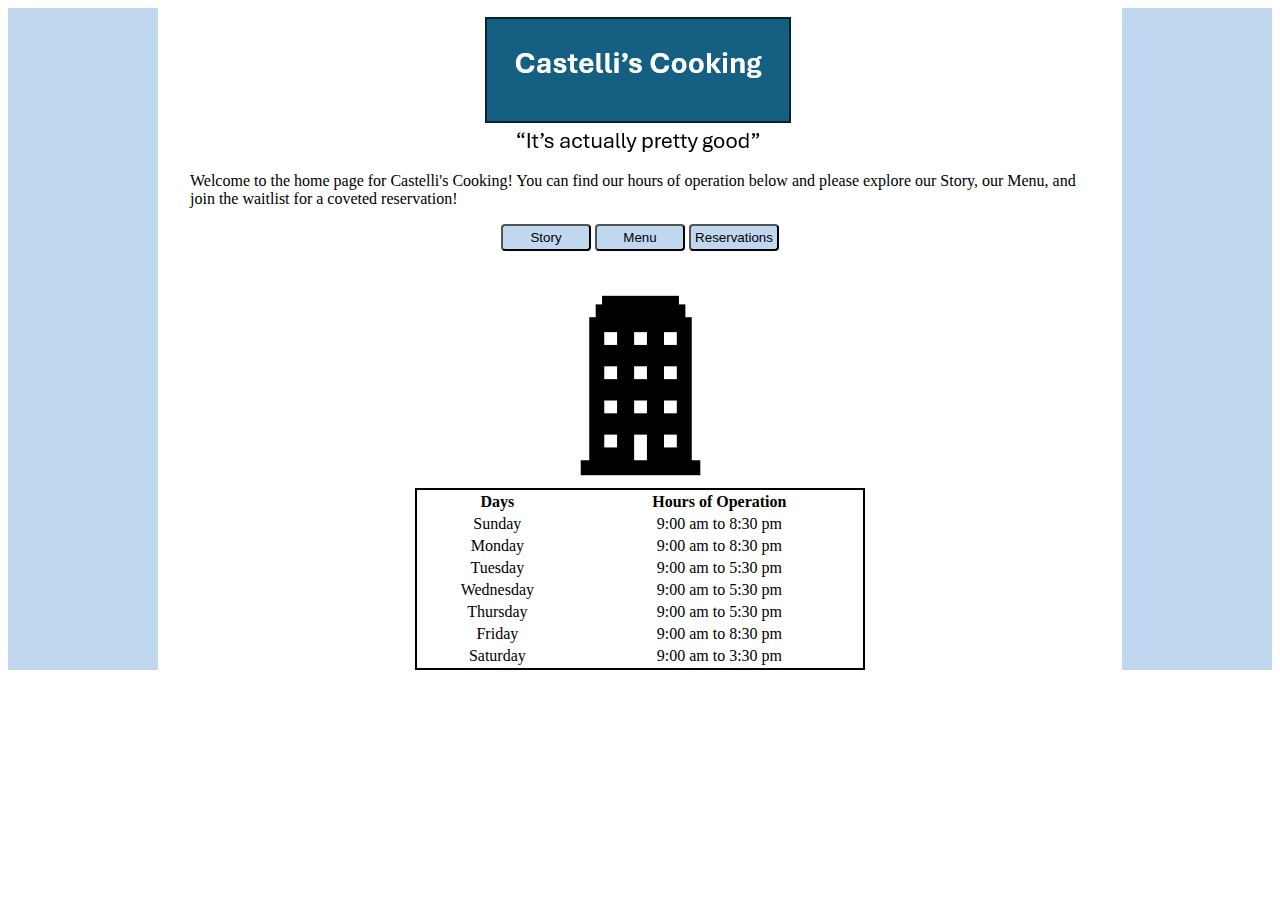
<file: index.html>
<!DOCTYPE html>
<html>
  <head>
    <meta charset="utf-8">
    <title>My Site - Website Structure Exercise</title>
    <link rel="stylesheet" type="text/css" href="homePage.css"/>
  </head>
  <body>
    <div id=containerDiv>
      <div class="borderDiv"></div>
<div id="overallDiv">
  <table id="logoTable">
    <tbody>
        <tr>
            <td class="spaceCol"></td>
            <td id="logoCol"><img id="logoImage" src="images/WebsiteDesign_Logo.png" /></td>
            <td id="spaceCol"></td>
        </tr>
    </tbody>
</table>
<p>Welcome to the home page for Castelli's Cooking! You can find our hours of operation
   below and please explore our Story, our Menu, and join the waitlist for a coveted reservation!</p>
   <div id="buttonDiv">
    <button class="navBtn" id="storyBtn" type="button"><a class="navLink" href="storyPage.html"><span class="buttonTxt">Story</span></a></button>
    <button class="navBtn"  id="menuBtn" type="button"><a class="navLink" href="menuPage.html">Menu</a></button>
    <button class="navBtn"  id="Reviews" type="button"><a class="navLink" href="reservationPage.html">Reservations</a></button>
   </div>
<div>
  <img id="restaurantImage" src="images/WebsiteDesign_Apartment.png"/>
</div>
  <table id="hrOpTable">
    <thead>
      <tr><th>Days</th><th>Hours of Operation</th></tr>
    </thead>
    <tbody>
      <tr><td>Sunday</td><td>9:00 am to 8:30 pm</td></tr>
      <tr><td>Monday</td><td>9:00 am to 8:30 pm</td></tr>
      <tr><td>Tuesday</td><td>9:00 am to 5:30 pm</td></tr>
      <tr><td>Wednesday</td><td>9:00 am to 5:30 pm</td></tr>
      <tr><td>Thursday</td><td>9:00 am to 5:30 pm</td></tr>
      <tr><td>Friday</td><td>9:00 am to 8:30 pm</td></tr>
      <tr><td>Saturday</td><td>9:00 am to 3:30 pm</td></tr>
    </tbody>
  </table>
</div>
<div class="borderDiv"></div>
</div>
  </body>
</html>
</file>
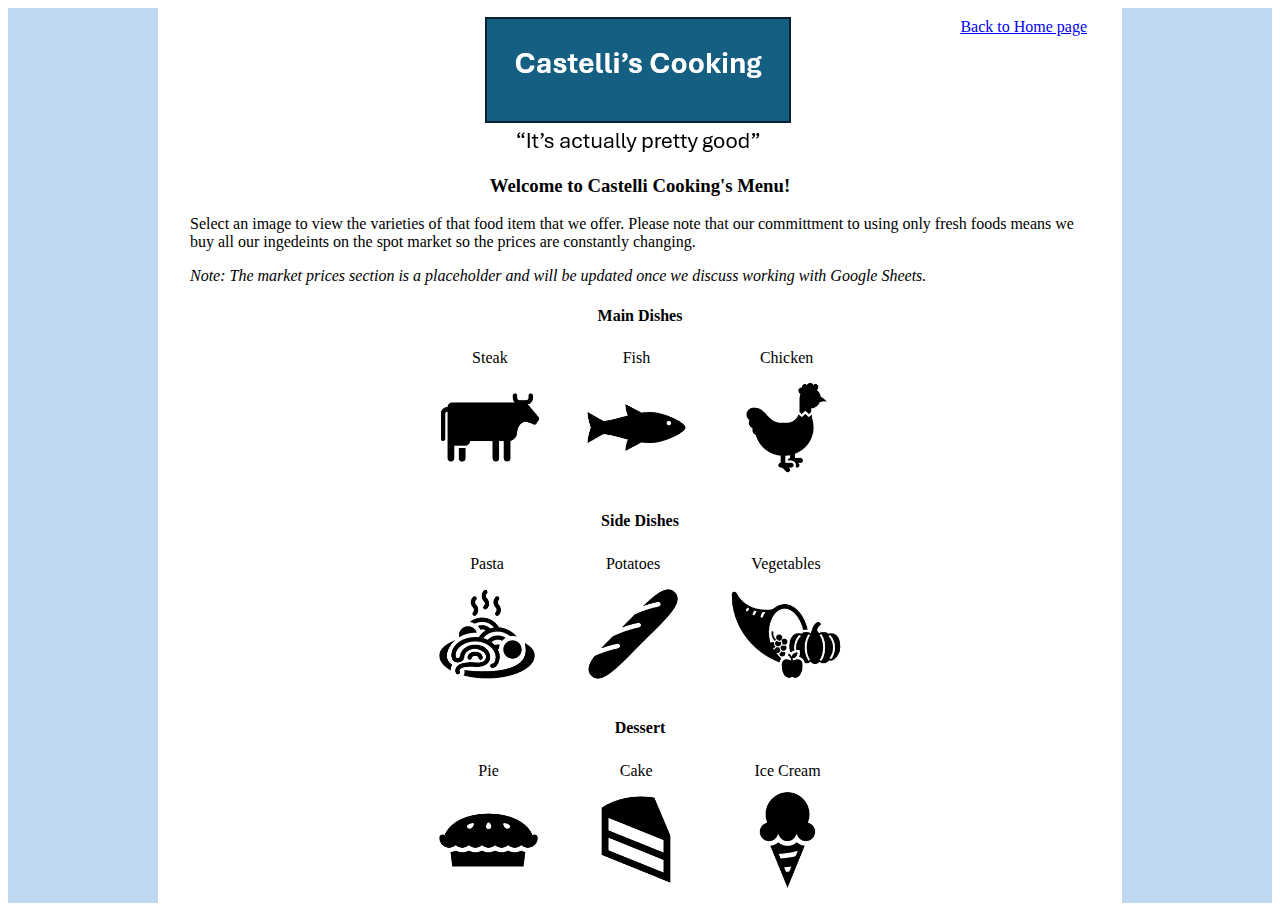
<file: menuPage.html>
<!DOCTYPE html>
<html>
  <head>
    <meta charset="utf-8">
    <title>My Site - Website Structure Exercise</title>
    <link rel="stylesheet" type="text/css" href="homePage.css"/> 
    <link rel="stylesheet" type="text/css" href="menu.css"/>
  </head>
  <body>
    <div id="containerDiv">
      <div class="borderDiv"></div>
<div id="overallDiv">
  <table id="logoTable">
    <tbody>
        <tr>
            <td class="spaceCol"></td>
            <td id="logoCol"><img id="logoImage" src="images/WebsiteDesign_Logo.png" /></td>
            <td id="returnCol"><a id="returnHome" href="index.html">Back to Home page</a></td>
        </tr>
    </tbody>
</table>
<h3 style="text-align:center">Welcome to Castelli Cooking's Menu!</h3>
<p>Select an image to view the varieties of that food item that we offer. Please note that our 
  committment to using only fresh foods means we buy all our ingedeints on the spot market so the prices are 
  constantly changing.
</p>
<p><i>Note: The market prices section is a placeholder and will be updated once we discuss working with Google Sheets.</i></p>
<h4 class="sectionTitle">Main Dishes</h4>
  <table id="mainTable">
    <tbody>
        <tr><td>Steak</td><td>Fish</td><td>Chicken</td></tr>
      <tr><td><img id="cowImage" src="images/WebsiteDesign_Cow.png" onclick="displayProteinTable(this.id)"/></td>
        <td><img id="fishImage" src="images/WebsiteDesign_Fish.png" onclick="displayProteinTable(this.id)"/></td>
    <td><img id="chickenImage" src="images/WebsiteDesign_Chicken.png" onclick="displayProteinTable(this.id)"/></td></tr>
    </tbody>
  </table>
  <div id="steakType">
    <table><thead><tr>
      <th>Cut of Steak</th>
      <th>Current Market Price</th>
    </tr>
  </thead>
  <tbody>
    <tr>
      <td>Filet Mignon</td>
      <td>INSERT JAVASCRIPT RESULT</td>
    </tr>
    <tr>
      <td>Sirloin</td>
      <td>INSERT JAVASCRIPT RESULT</td>
    </tr>
    <tr>
      <td>Ribeye</td>
      <td>INSERT JAVASCRIPT RESULT</td>
    </tr>
    <tr>
      <td>Porterouse</td>
      <td>INSERT JAVASCRIPT RESULT</td>
    </tr>
  </tbody>
</table>
  </div>
  <div id="fishType">
    <table><thead><tr>
      <th>Species of Fish</th>
      <th>Current Market Price</th>
    </tr>
  </thead>
  <tbody>
    <tr>
      <td>Salmon</td>
      <td>INSERT JAVASCRIPT RESULT</td>
    </tr>
    <tr>
      <td>Tilapia</td>
      <td>INSERT JAVASCRIPT RESULT</td>
    </tr>
    <tr>
      <td>Tuna</td>
      <td>INSERT JAVASCRIPT RESULT</td>
    </tr>
    <tr>
      <td>Angler</td>
      <td>INSERT JAVASCRIPT RESULT</td>
    </tr>
  </tbody>
</table>
  </div>
  <div id="chickenType">
    <table><thead><tr>
      <th>Types of Chicken</th>
      <th>Current Market Price</th>
    </tr>
  </thead>
  <tbody>
    <tr>
      <td>Free-range, organic-fed</td>
      <td>INSERT JAVASCRIPT RESULT</td>
    </tr>
    <tr>
      <td>Caged, organic-fed</td>
      <td>INSERT JAVASCRIPT RESULT</td>
    </tr>
    <tr>
      <td>Genetically modified</td>
      <td>INSERT JAVASCRIPT RESULT</td>
    </tr>
    <tr>
      <td>Feral</td>
      <td>INSERT JAVASCRIPT RESULT</td>
    </tr>
  </tbody>
</table>
  </div>
  <h4 class="sectionTitle">Side Dishes</h4>
  <table id="sideTable">
    <tbody>
        <tr><td>Pasta</td><td>Potatoes</td><td>Vegetables</td></tr>
      <tr><td><img id="pastaImage" src="images/WebsiteDesign_Pasta.png" onclick="displaySidesTable(this.id)"/></td>
        <td><img id="potatoImage" src="images/WebsiteDesign_Potato.png" onclick="displaySidesTable(this.id)"/></td>
        <td><img id="vegetableImage" src="images/WebsiteDesign_Vegetable.png" onclick="displaySidesTable(this.id)"/></td></tr>
    </tbody>
  </table>
  <div id="pastaType">
    <table><thead><tr>
      <th>Type of Pasta</th>
      <th>Current Market Price</th>
    </tr>
  </thead>
  <tbody>
    <tr>
      <td>Linguine</td>
      <td>INSERT JAVASCRIPT RESULT</td>
    </tr>
    <tr>
      <td>Farfalle</td>
      <td>INSERT JAVASCRIPT RESULT</td>
    </tr>
    <tr>
      <td>Spaghetti</td>
      <td>INSERT JAVASCRIPT RESULT</td>
    </tr>
    <tr>
      <td>Ziti</td>
      <td>INSERT JAVASCRIPT RESULT</td>
    </tr>
  </tbody>
</table>
  </div>
  <div id="potatoType">
    <table><thead><tr>
      <th>Type of Potato</th>
      <th>Current Market Price</th>
    </tr>
  </thead>
  <tbody>
    <tr>
      <td>Mashed</td>
      <td>INSERT JAVASCRIPT RESULT</td>
    </tr>
    <tr>
      <td>Baked</td>
      <td>INSERT JAVASCRIPT RESULT</td>
    </tr>
    <tr>
      <td>Fried</td>
      <td>INSERT JAVASCRIPT RESULT</td>
    </tr>
    <tr>
      <td>Raw</td>
      <td>INSERT JAVASCRIPT RESULT</td>
    </tr>
  </tbody>
</table>
  </div>
  <div id="vegetableType">
    <table><thead><tr>
      <th>Type of Vegetable</th>
      <th>Current Market Price</th>
    </tr>
  </thead>
  <tbody>
    <tr>
      <td>Brocoli</td>
      <td>INSERT JAVASCRIPT RESULT</td>
    </tr>
    <tr>
      <td>Asparagus</td>
      <td>INSERT JAVASCRIPT RESULT</td>
    </tr>
    <tr>
      <td>Pumpkin</td>
      <td>INSERT JAVASCRIPT RESULT</td>
    </tr>
    <tr>
      <td>Spinach</td>
      <td>INSERT JAVASCRIPT RESULT</td>
    </tr>
  </tbody>
</table>
  </div>
  <h4 class="sectionTitle">Dessert</h4>
  <table id="dessertTable">
    <tbody>
        <tr><td>Pie</td><td>Cake</td><td>Ice Cream</td></tr>
      <tr><td><img id="pieImage" src="images/WebsiteDesign_Pie.png" onclick="displayDessertTable(this.id)"/></td>
        <td><img id="cakeImage" src="images/WebsiteDesign_Cake.png" onclick="displayDessertTable(this.id)"/></td>
        <td><img id="icecreamImage" src="images/WebsiteDesign_IceCream.png" onclick="displayDessertTable(this.id)"/></td></tr>
    </tbody>
  </table>
  <div id="pieType">
    <table><thead><tr>
      <th>Type of Pie</th>
      <th>Current Market Price</th>
    </tr>
  </thead>
  <tbody>
    <tr>
      <td>Apple</td>
      <td>INSERT JAVASCRIPT RESULT</td>
    </tr>
    <tr>
      <td>Blueberry</td>
      <td>INSERT JAVASCRIPT RESULT</td>
    </tr>
    <tr>
      <td>Strawberry</td>
      <td>INSERT JAVASCRIPT RESULT</td>
    </tr>
    <tr>
      <td>Cherry</td>
      <td>INSERT JAVASCRIPT RESULT</td>
    </tr>
  </tbody>
</table>
  </div>
  <div id="cakeType">
    <table><thead><tr>
      <th>Type of Cake</th>
      <th>Current Market Price</th>
    </tr>
  </thead>
  <tbody>
    <tr>
      <td>Red velvet</td>
      <td>INSERT JAVASCRIPT RESULT</td>
    </tr>
    <tr>
      <td>Chocolate</td>
      <td>INSERT JAVASCRIPT RESULT</td>
    </tr>
    <tr>
      <td>Banana</td>
      <td>INSERT JAVASCRIPT RESULT</td>
    </tr>
    <tr>
      <td>Carrot</td>
      <td>INSERT JAVASCRIPT RESULT</td>
    </tr>
  </tbody>
</table>
  </div>
  <div id="icecreamType">
    <table><thead><tr>
      <th>Type of Ice Cream</th>
      <th>Current Market Price</th>
    </tr>
  </thead>
  <tbody>
    <tr>
      <td>Vanilla</td>
      <td>INSERT JAVASCRIPT RESULT</td>
    </tr>
    <tr>
      <td>Chocolate Chip Cookie Dough</td>
      <td>INSERT JAVASCRIPT RESULT</td>
    </tr>
    <tr>
      <td>Chocolate</td>
      <td>INSERT JAVASCRIPT RESULT</td>
    </tr>
    <tr>
      <td>Rum Raisin</td>
      <td>INSERT JAVASCRIPT RESULT</td>
    </tr>
  </tbody>
</table>
  </div>
</div>
<div class="borderDiv"></div>
</div>
<script type="text/javascript" src="javascript/menu.js"></script>
  </body>
</html>
</file>
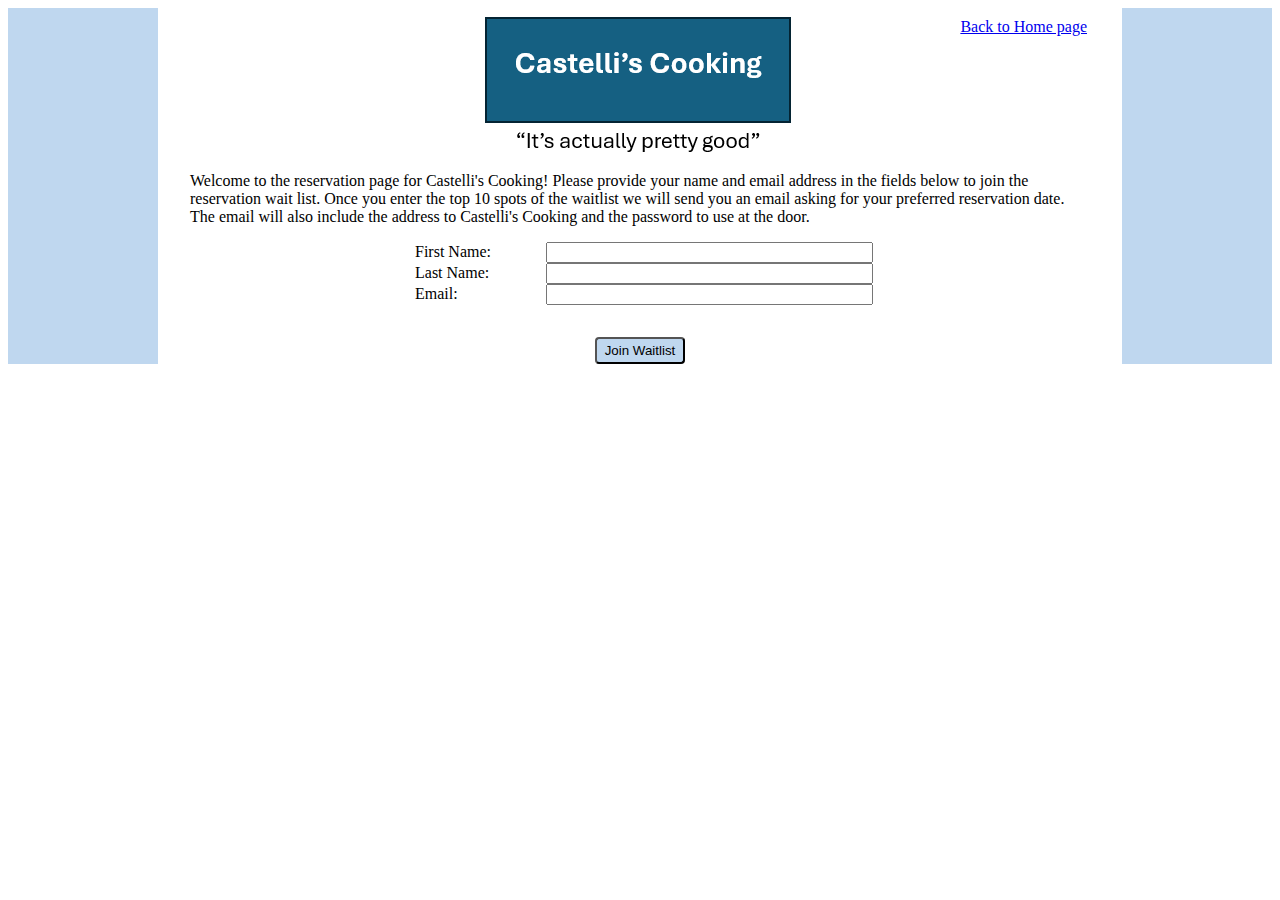
<file: reservationPage.html>
<!DOCTYPE html>
<html>
  <head>
    <meta charset="utf-8">
    <title>My Site - Website Structure Exercise</title>
    <link rel="stylesheet" type="text/css" href="homePage.css"/>
    <link rel="stylesheet" type="text/css" href="reservation.css"/>
  </head>
  <body>
    <div id=containerDiv>
      <div class="borderDiv"></div>
<div id="overallDiv">
  <table id="logoTable">
    <tbody>
        <tr>
            <td class="spaceCol"></td>
            <td id="logoCol"><img id="logoImage" src="images/WebsiteDesign_Logo.png" /></td>
            <td id="returnCol"><a id="returnHome" href="index.html">Back to Home page</a></td>
        </tr>
    </tbody>
</table>
<p>Welcome to the reservation page for Castelli's Cooking! Please provide your name and email address in 
    the fields below to join the reservation wait list. Once you enter the top 10 spots of the waitlist we will
     send you an email asking for your preferred reservation date. The email will also include the 
     address to Castelli's Cooking and the password to use at the door.
</p>
   <form id="contactInfoDiv">
    <p class="formField">
        <label for="firstName">First Name:</label>
        <input type="text" id="firstName" name="contact" required /><br/>
    </p>
    <p class="formField">
        <label for="lastName">Last Name:</label>
        <input type="text" id="lastName" name="contact" required /><br/>
    </p>
    <p class="formField">
        <label for="email">Email:</label>
        <input type="text" id="email" name="contact" required /><br/>
    </p>
   </form>
   <div id="submitForm">
    <button class="reserveBtn"  id="submitBtn" type="button" onclick="clearFields()">Join Waitlist</button>
    <p id="thankYouNote">Thank you for joining the wait list, see you in 5 years!</p>
   </div>
</div>
<div class="borderDiv"></div>
</div>
<script type="text/javascript" src="reservation.js"></script>
  </body>
</html>
</file>
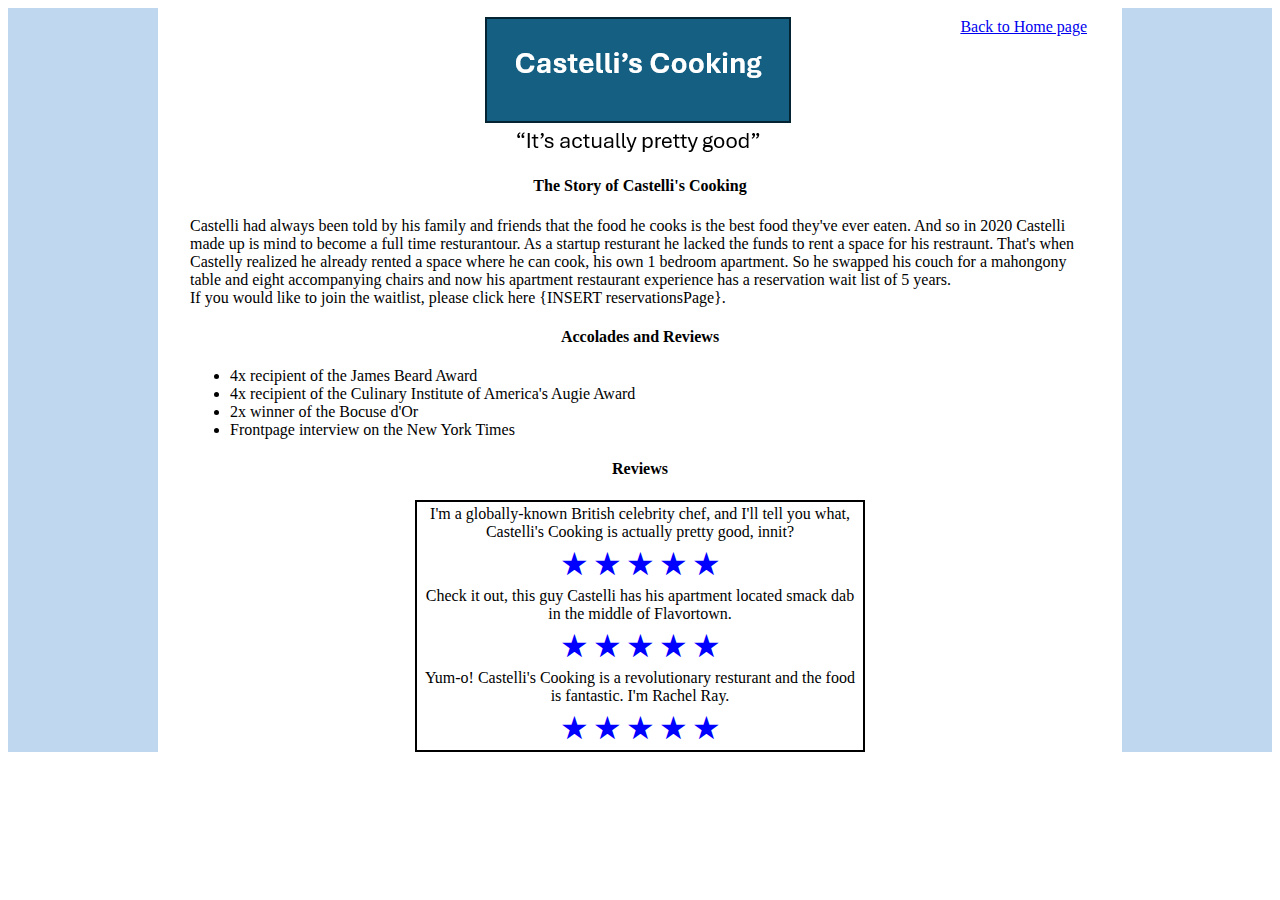
<file: storyPage.html>
<!DOCTYPE html>
<html>
  <head>
    <meta charset="utf-8">
    <title>My Site - Website Structure Exercise</title>
    <link rel="stylesheet" type="text/css" href="homePage.css"/>
  </head>
  <body>
    <div id="containerDiv">
        <div class="borderDiv"></div>
<div id="overallDiv">
    <table id="logoTable">
        <tbody>
            <tr>
                <td class="spaceCol"></td>
                <td id="logoCol"><img id="logoImage" src="images/WebsiteDesign_Logo.png" /></td>
                <td id="returnCol"><a id="returnHome" href="index.html">Back to Home page</a></td>
            </tr>
        </tbody>
    </table>

  <h4 style="text-align:center">The Story of Castelli's Cooking</h4>
<p>Castelli had always been told by his family and friends that the food he cooks 
    is the best food they've ever eaten. And so in 2020 Castelli made up is mind to become a full time 
    resturantour. As a startup resturant he lacked the funds to rent a space for his restraunt. That's when 
    Castelly realized he already rented a space where he can cook, his own 1 bedroom apartment. So he swapped 
    his couch for a mahongony table and eight accompanying chairs and now his apartment restaurant experience 
    has a reservation wait list of 5 years.<br/>
    If you would like to join the waitlist, please click here {INSERT reservationsPage}.
</p>
<h4 style="text-align:center">Accolades and Reviews</h4>
<ul>
    <li>4x recipient of the James Beard Award</li>
    <li>4x recipient of the Culinary Institute of America's Augie Award</li>
    <li>2x winner of the Bocuse d'Or</li>
    <li>Frontpage interview on the New York Times</li>
</ul>
<h4 style="text-align:center">Reviews</h4>
  <table id="reviewTable">
    <tbody>
      <tr><td>I'm a globally-known British celebrity chef, and I'll tell 
        you what, Castelli's Cooking is actually pretty good, innit?</td></tr>
        <tr><td><span style="font-size:2em; color: blue">&starf;</span>
            <span style="font-size:2em; color: blue">&starf;</span>
            <span style="font-size:2em; color: blue">&starf;</span>
            <span style="font-size:2em; color: blue">&starf;</span>
            <span style="font-size:2em; color: blue">&starf;</span></td></tr>
      <tr><td>Check it out, this guy Castelli has his apartment located smack dab in the middle of 
        Flavortown.
      </td></tr>
      <tr><td><span style="font-size:2em; color: blue">&starf;</span>
        <span style="font-size:2em; color: blue">&starf;</span>
        <span style="font-size:2em; color: blue">&starf;</span>
        <span style="font-size:2em; color: blue">&starf;</span>
        <span style="font-size:2em; color: blue">&starf;</span></tr>
      <tr><td>Yum-o! Castelli's Cooking is a revolutionary resturant and the food is fantastic. 
        I'm Rachel Ray. 
      </td></tr>
      <tr><td><span style="font-size:2em; color: blue">&starf;</span>
        <span style="font-size:2em; color: blue">&starf;</span>
        <span style="font-size:2em; color: blue">&starf;</span>
        <span style="font-size:2em; color: blue">&starf;</span>
        <span style="font-size:2em; color: blue">&starf;</span></td></tr>
    </tbody>
  </table>
</div>
<div class="borderDiv"></div>
</div>
  </body>
</html>
</file>
<file: homePage.css>
table{
    width:50%;
    margin: 0 auto;
    text-align:center;
    border:2px solid black;
}

#containerDiv{
    display:flex;
    flex-direction:row;
}

#logoTable{
    width:100%;
    border:none;
}

.spaceCol{
    width:25%;
}

#logoCol{
    width:50%;
}

#returnCol{
    width:25%;
    vertical-align:top;
    padding-top:.5em;
    text-align:right;
}

#returnHome:hover{
font-weight:600;
}

#overallDiv{
    width:75%;
    margin:0 auto;
    padding:0 2em 0 2em;
}

.borderDiv{
    background:#bfd7ef;
    width:12.5%;
}

.navLink{
    color:black;
    display:block;
    text-decoration:none;
}

.navLink:hover{
    color:white;
}

.navBtn{
    width:10%;
    height: 2em;
    border-radius:.3em;
    background:#bfd7ef;
    padding-inline:0px;
}

.navBtn:hover{
    background:#156082;
}

#logoImage{
    margin:0 auto;
    display:block;
}

#buttonDiv{
    text-align:center;
    margin-bottom:2em;
}

#restaurantImage{
    margin:0 auto;
    display:block;
}
</file>
<file: menu.css>
#menuTable{
    width:50%;
}

img{
    height:auto;
    max-width:75%;
}

img:hover{
    background: #bfd7ef;
    cursor: pointer;
}

h3{
    text-align:center;
}


#steakType{
    margin-bottom:2em;
}

.selectedImage{
    background:#bfd7ef;
}

table{
    width:50%;
    margin: 0 auto;
    text-align:center;
}

#overallDiv{
    width:75%;
    margin:0 auto;
}

.sectionTitle{
    text-align:center;
}

#logoImage{
    margin:0 auto;
    display:block;
}

#mainTable{
    border:none;
}

#sideTable{
    border:none;
}

#dessertTable{
    border:none;
}
</file>
<file: reservation.css>
#thankYouNote{
    text-align:center;
    font-weight:600;
}

form{
    display:table;
    margin:auto;
    width:50%;
}

.formField{
display:table-row;
}

label{
    display:table-cell;
}

input{
    display: table-cell;
    width:100%;
}

#submitForm{
    text-align:center;
    margin-top:2em;
}

#submitBtn{
    width:10%;
    height: 2em;
    border-radius:.3em;
    background:#bfd7ef;
    padding-inline:0px;
}

#submitBtn:hover{
    background:#156082;
    cursor:pointer;
}
</file>
